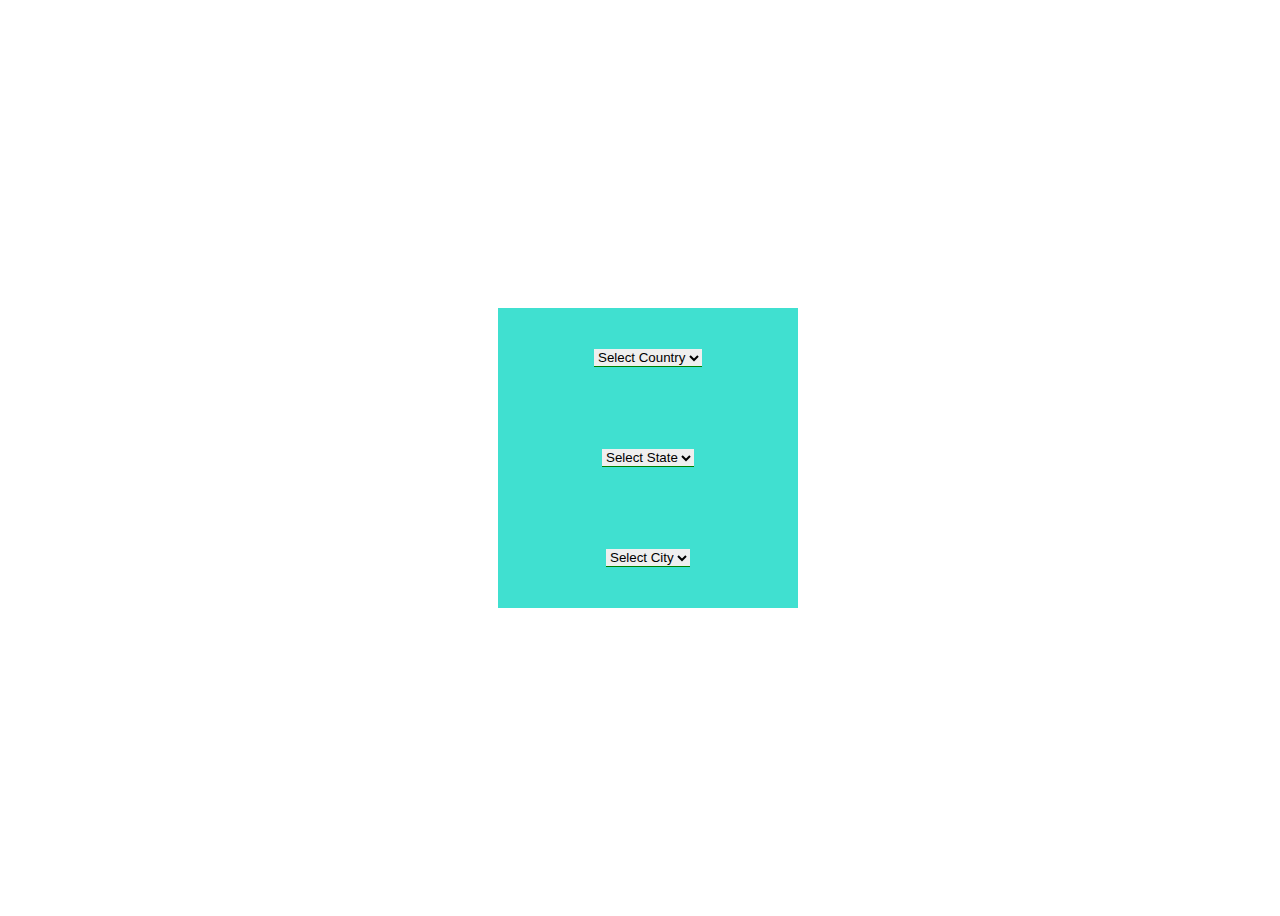
<file: map.html>
<html>

<head>

    <style>
        select {
            border: none;
            border-radius: 0;
            border-color: pink;
            border-bottom: 1px solid green;
        }
        
        .main {
            height: 100vh;
            width: 100vw;
            display: grid;
            place-items: center;
        }
        
        .grd {
            height: 300px;
            width: 300px;
            background-color: turquoise;
            display: grid;
            place-items: center;
        }
    </style>
</head>

<body>

    <div class="main">

        <div class="grd">
            <select name="country" class="countries" id="countryId">
        <option value="">Select Country</option>
    </select>
            <select name="state" class="states" id="stateId">
        <option value="">Select State</option>
    </select>
            <select name="city" class="cities" id="cityId">
        <option value="">Select City</option>
    </select>

        </div>
    </div>
    <script src="//ajax.googleapis.com/ajax/libs/jquery/1.11.1/jquery.min.js"></script>
    <script src="//geodata.solutions/includes/countrystatecity.js"></script>


</body>

</html>
</file>
